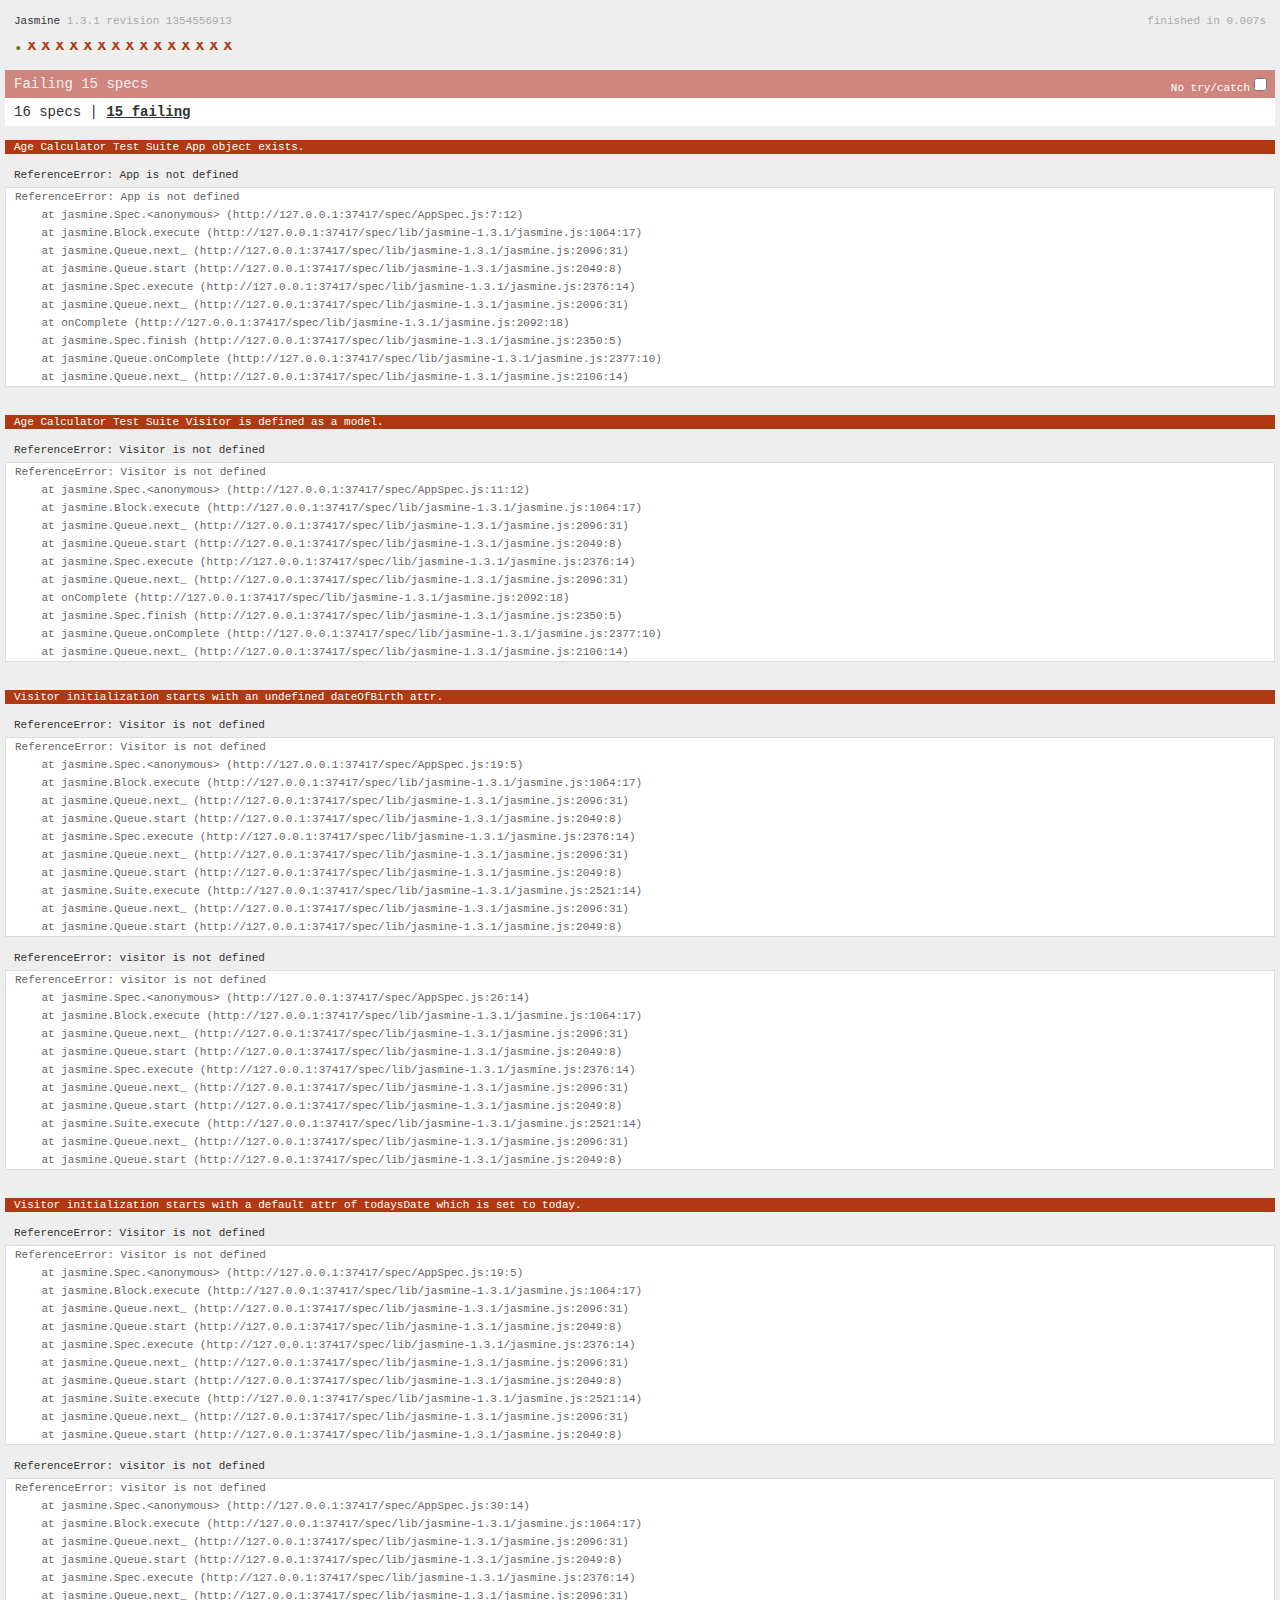
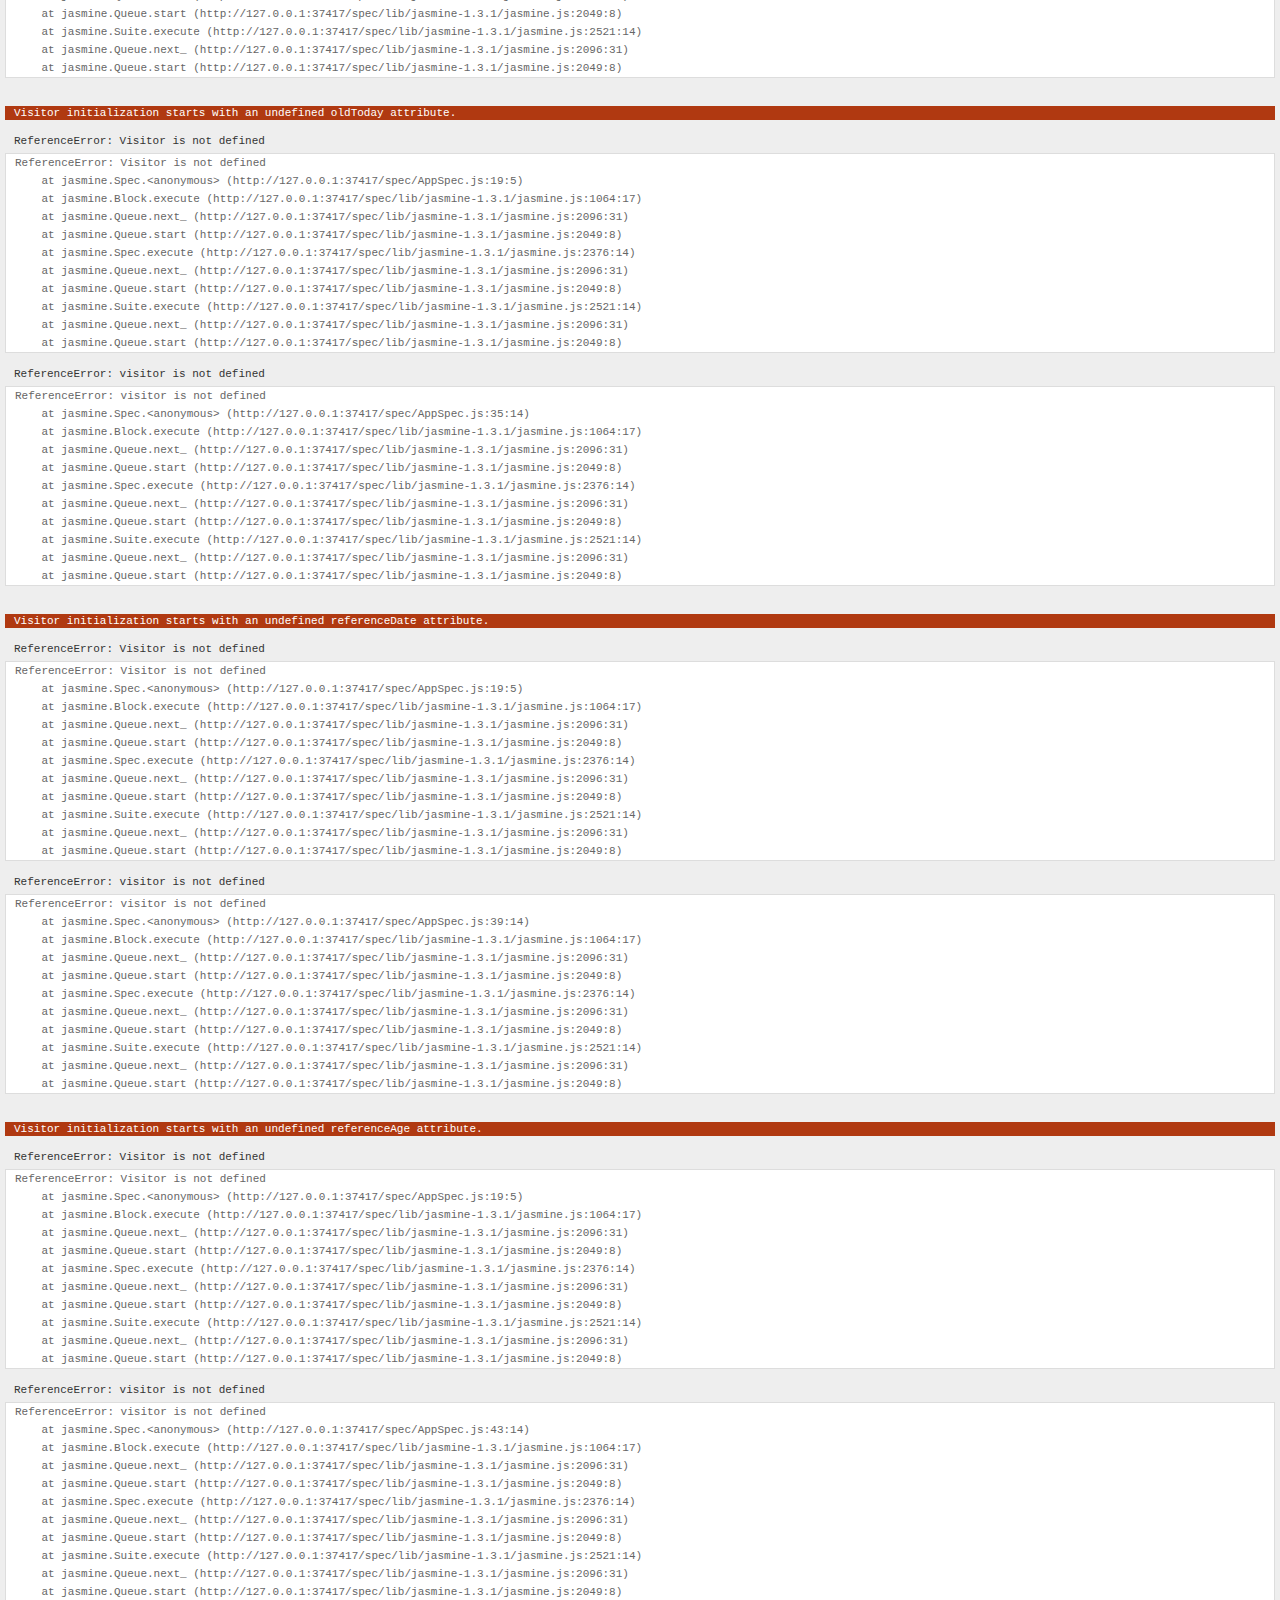
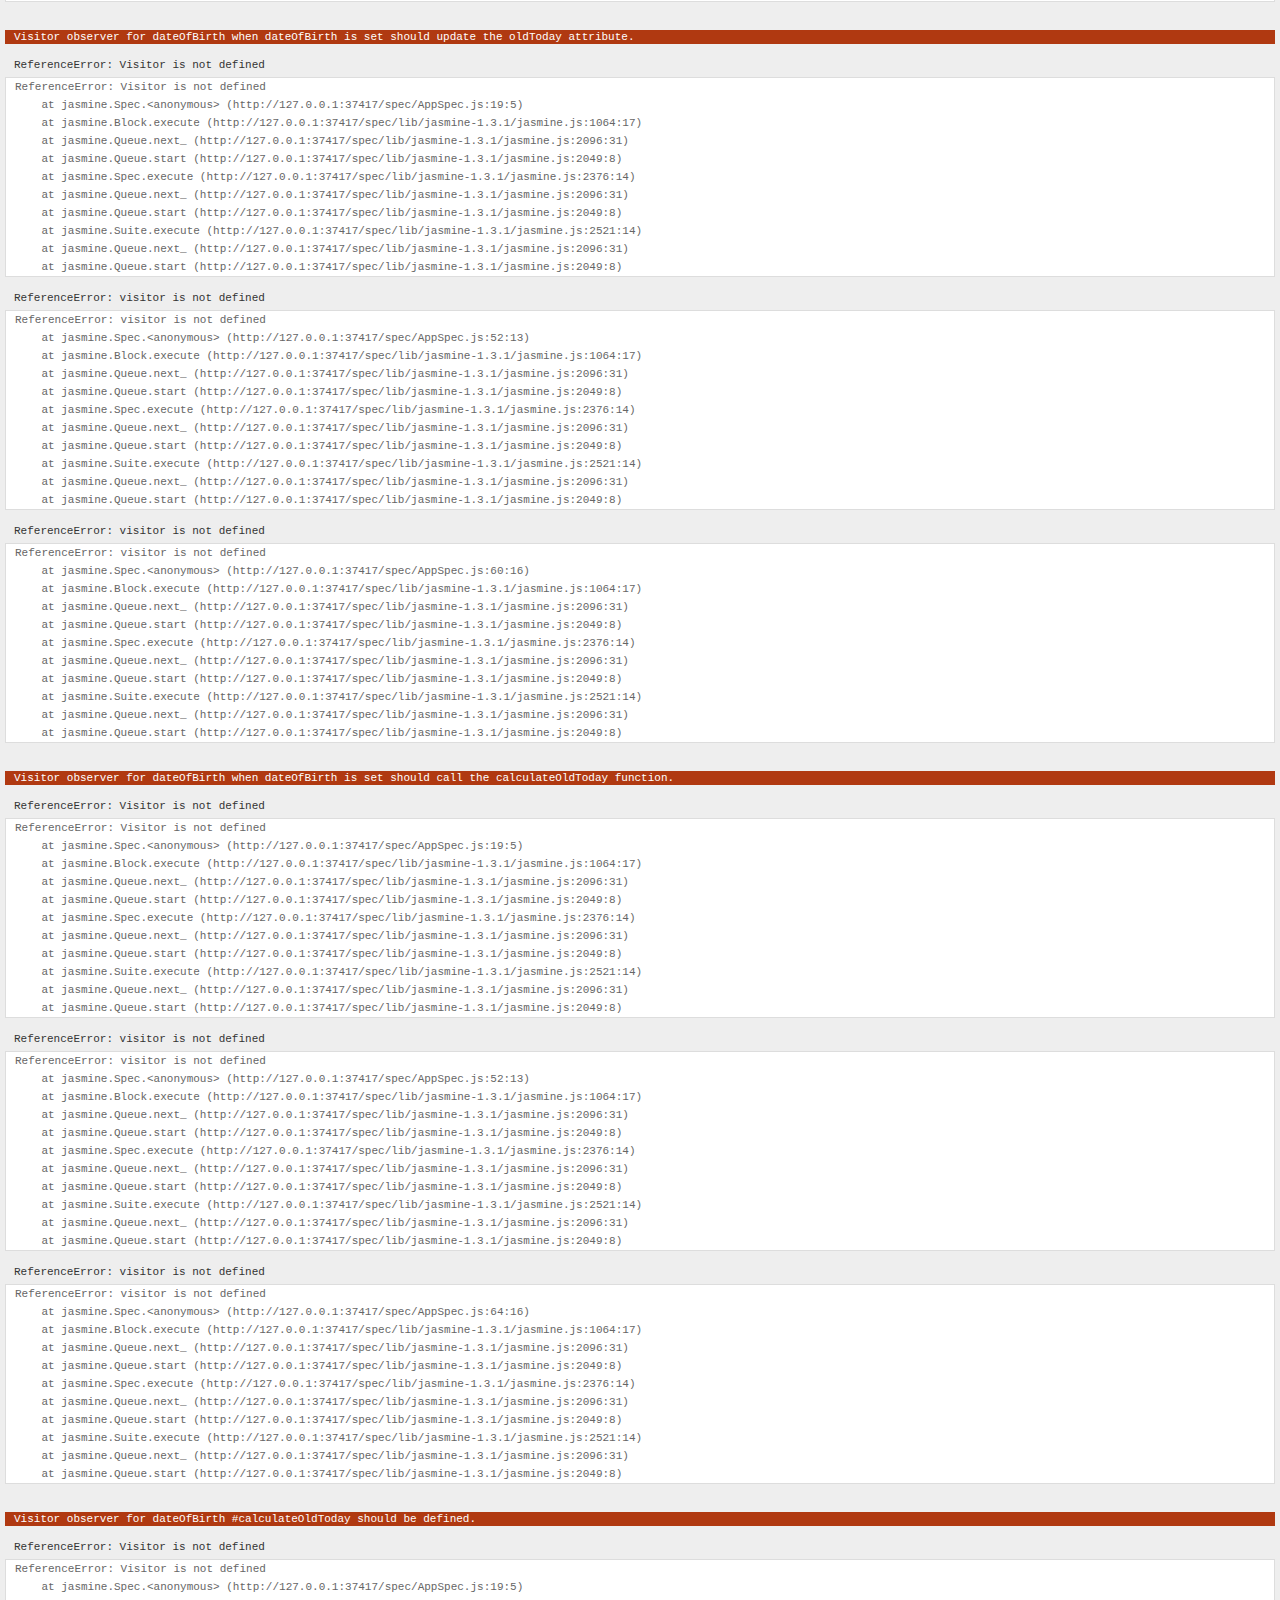
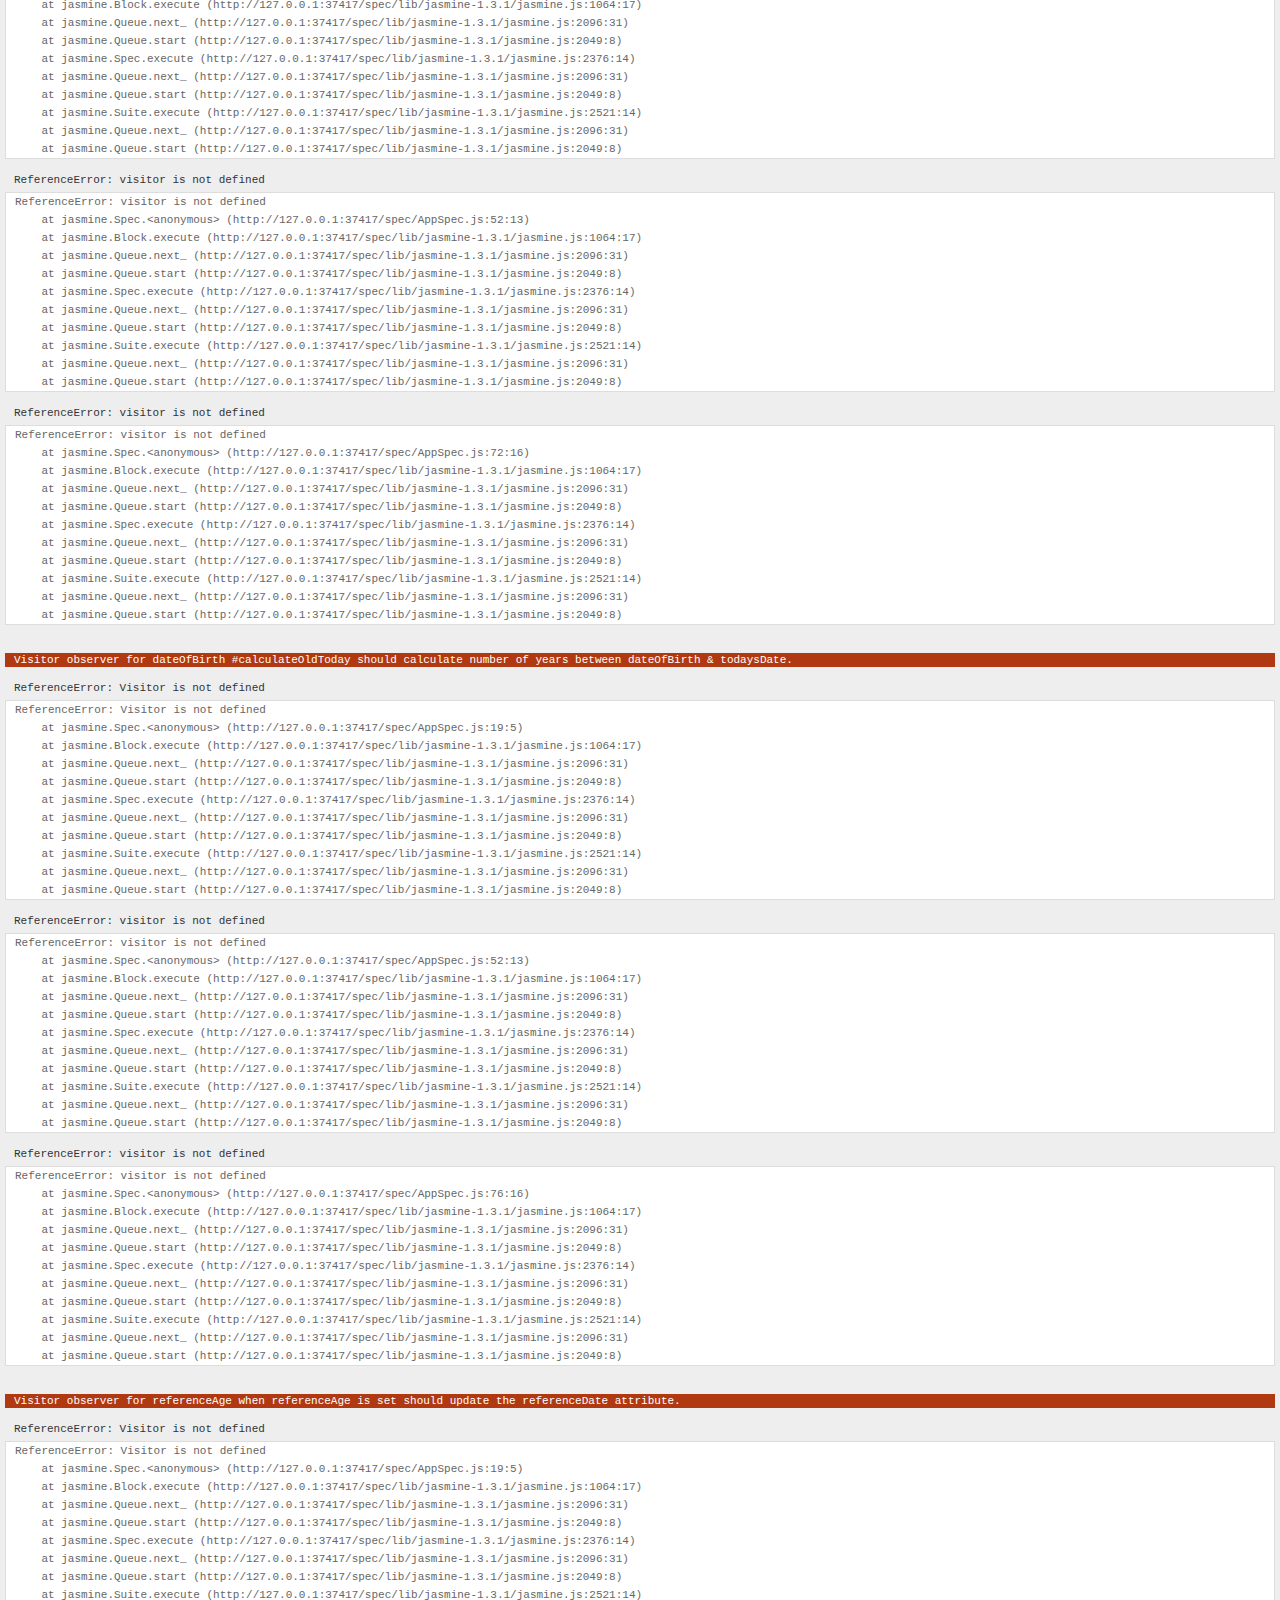
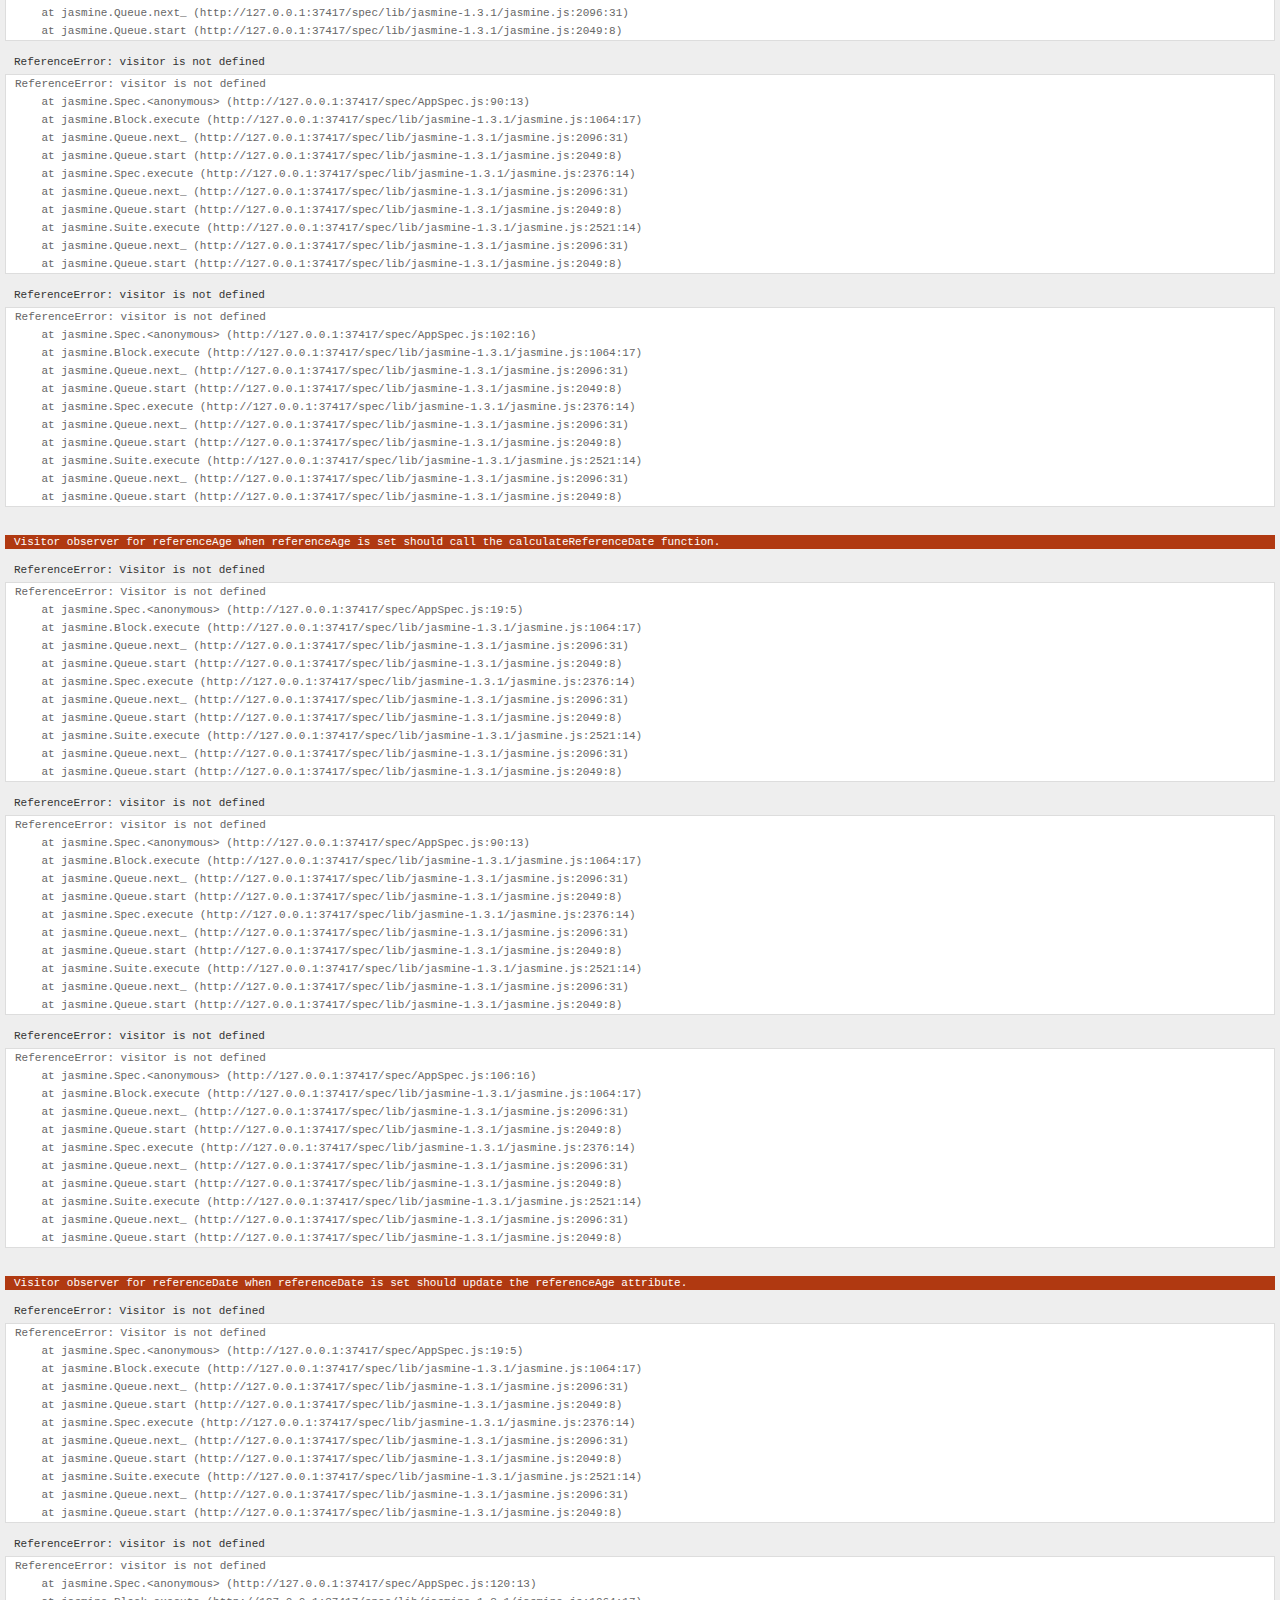
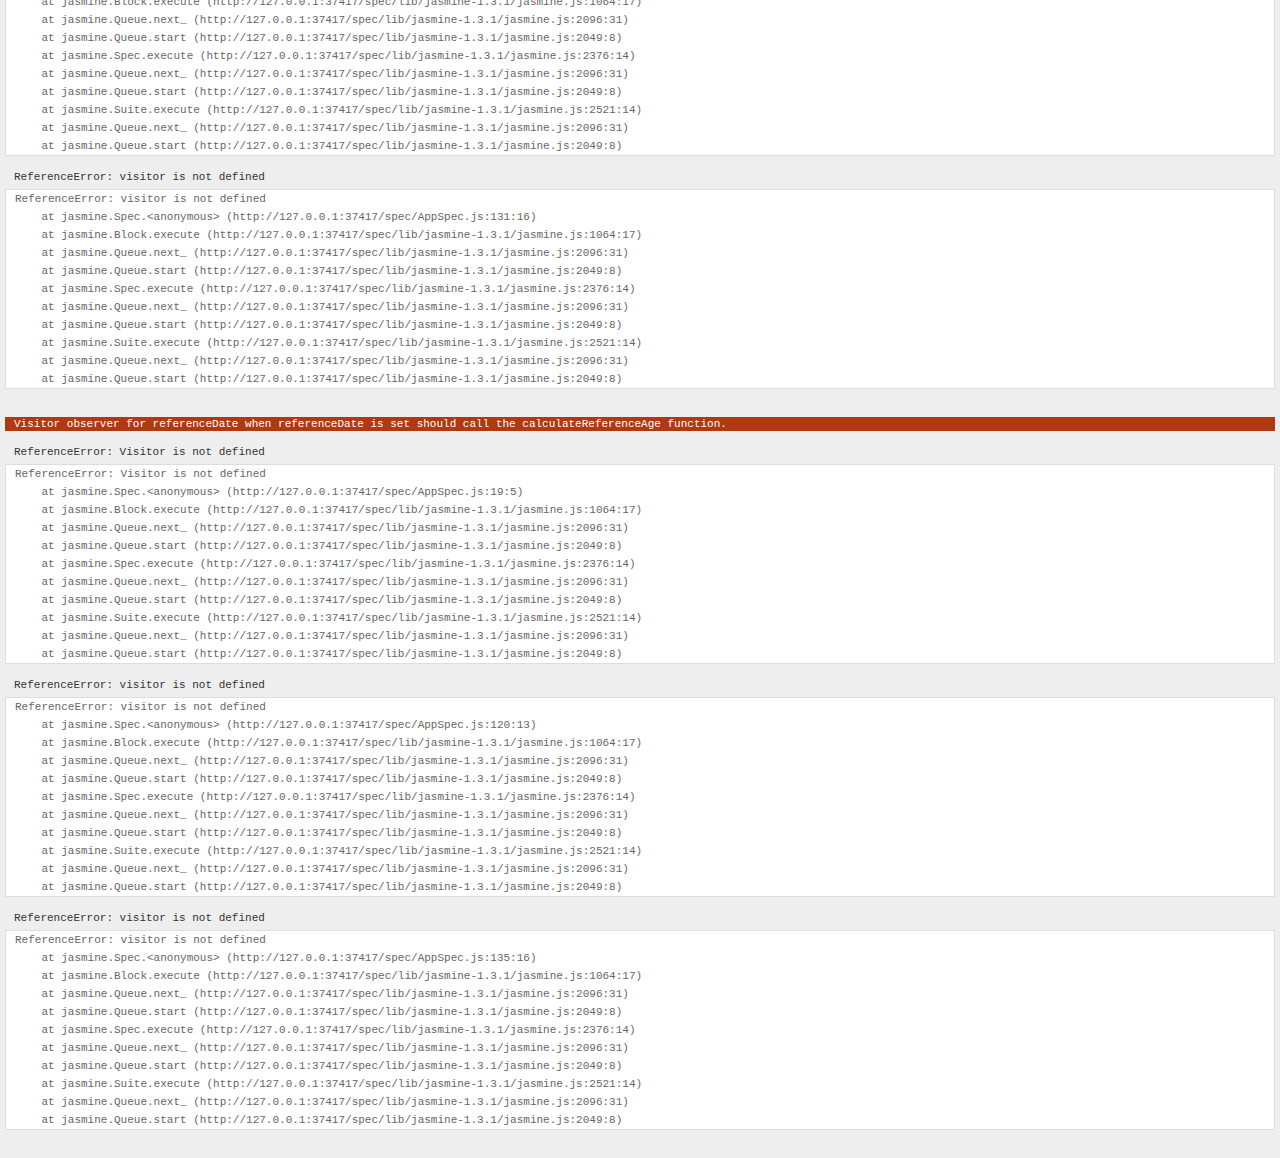
<file: spec/index.html>
<!DOCTYPE HTML PUBLIC "-//W3C//DTD HTML 4.01 Transitional//EN"
  "http://www.w3.org/TR/html4/loose.dtd">
<html>
<head>
  <title>Jasmine Spec Runner</title>

  <link rel="shortcut icon" type="image/png" href="lib/jasmine-1.3.1/jasmine_favicon.png">
  <link rel="stylesheet" type="text/css" href="lib/jasmine-1.3.1/jasmine.css">
  <script type="text/javascript" src="lib/jasmine-1.3.1/jasmine.js"></script>
  <script type="text/javascript" src="lib/jasmine-1.3.1/jasmine-html.js"></script>

  <!-- include source files here... -->
  <script type="text/javascript" src="../js/libs/jquery-1.9.1.js"></script>
  <script type="text/javascript" src="../js/libs/handlebars-1.0.0-rc.4.js"></script>
  <script type="text/javascript" src="../js/libs/ember-1.0.0-rc.5.js"></script>
  <script type="text/javascript" src="../js/libs/ember-data.js"></script>
  <script type="text/javascript" src="../js/libs/moment.js"></script>
  <script type="text/javascript" src="../js/app.js"></script>

  <!-- include spec files here... -->
  <script type="text/javascript" src="AppSpec.js"></script>

  <script type="text/javascript">
    (function() {
      var jasmineEnv = jasmine.getEnv();
      jasmineEnv.updateInterval = 1000;

      var htmlReporter = new jasmine.HtmlReporter();

      jasmineEnv.addReporter(htmlReporter);

      jasmineEnv.specFilter = function(spec) {
        return htmlReporter.specFilter(spec);
      };

      var currentWindowOnload = window.onload;

      window.onload = function() {
        if (currentWindowOnload) {
          currentWindowOnload();
        }
        execJasmine();
      };

      function execJasmine() {
        jasmineEnv.execute();
      }

    })();
  </script>

</head>

<body>
</body>
</html>
</file>
<file: spec/lib/jasmine-1.3.1/jasmine.css>
body { background-color: #eeeeee; padding: 0; margin: 5px; overflow-y: scroll; }

#HTMLReporter { font-size: 11px; font-family: Monaco, "Lucida Console", monospace; line-height: 14px; color: #333333; }
#HTMLReporter a { text-decoration: none; }
#HTMLReporter a:hover { text-decoration: underline; }
#HTMLReporter p, #HTMLReporter h1, #HTMLReporter h2, #HTMLReporter h3, #HTMLReporter h4, #HTMLReporter h5, #HTMLReporter h6 { margin: 0; line-height: 14px; }
#HTMLReporter .banner, #HTMLReporter .symbolSummary, #HTMLReporter .summary, #HTMLReporter .resultMessage, #HTMLReporter .specDetail .description, #HTMLReporter .alert .bar, #HTMLReporter .stackTrace { padding-left: 9px; padding-right: 9px; }
#HTMLReporter #jasmine_content { position: fixed; right: 100%; }
#HTMLReporter .version { color: #aaaaaa; }
#HTMLReporter .banner { margin-top: 14px; }
#HTMLReporter .duration { color: #aaaaaa; float: right; }
#HTMLReporter .symbolSummary { overflow: hidden; *zoom: 1; margin: 14px 0; }
#HTMLReporter .symbolSummary li { display: block; float: left; height: 7px; width: 14px; margin-bottom: 7px; font-size: 16px; }
#HTMLReporter .symbolSummary li.passed { font-size: 14px; }
#HTMLReporter .symbolSummary li.passed:before { color: #5e7d00; content: "\02022"; }
#HTMLReporter .symbolSummary li.failed { line-height: 9px; }
#HTMLReporter .symbolSummary li.failed:before { color: #b03911; content: "x"; font-weight: bold; margin-left: -1px; }
#HTMLReporter .symbolSummary li.skipped { font-size: 14px; }
#HTMLReporter .symbolSummary li.skipped:before { color: #bababa; content: "\02022"; }
#HTMLReporter .symbolSummary li.pending { line-height: 11px; }
#HTMLReporter .symbolSummary li.pending:before { color: #aaaaaa; content: "-"; }
#HTMLReporter .exceptions { color: #fff; float: right; margin-top: 5px; margin-right: 5px; }
#HTMLReporter .bar { line-height: 28px; font-size: 14px; display: block; color: #eee; }
#HTMLReporter .runningAlert { background-color: #666666; }
#HTMLReporter .skippedAlert { background-color: #aaaaaa; }
#HTMLReporter .skippedAlert:first-child { background-color: #333333; }
#HTMLReporter .skippedAlert:hover { text-decoration: none; color: white; text-decoration: underline; }
#HTMLReporter .passingAlert { background-color: #a6b779; }
#HTMLReporter .passingAlert:first-child { background-color: #5e7d00; }
#HTMLReporter .failingAlert { background-color: #cf867e; }
#HTMLReporter .failingAlert:first-child { background-color: #b03911; }
#HTMLReporter .results { margin-top: 14px; }
#HTMLReporter #details { display: none; }
#HTMLReporter .resultsMenu, #HTMLReporter .resultsMenu a { background-color: #fff; color: #333333; }
#HTMLReporter.showDetails .summaryMenuItem { font-weight: normal; text-decoration: inherit; }
#HTMLReporter.showDetails .summaryMenuItem:hover { text-decoration: underline; }
#HTMLReporter.showDetails .detailsMenuItem { font-weight: bold; text-decoration: underline; }
#HTMLReporter.showDetails .summary { display: none; }
#HTMLReporter.showDetails #details { display: block; }
#HTMLReporter .summaryMenuItem { font-weight: bold; text-decoration: underline; }
#HTMLReporter .summary { margin-top: 14px; }
#HTMLReporter .summary .suite .suite, #HTMLReporter .summary .specSummary { margin-left: 14px; }
#HTMLReporter .summary .specSummary.passed a { color: #5e7d00; }
#HTMLReporter .summary .specSummary.failed a { color: #b03911; }
#HTMLReporter .description + .suite { margin-top: 0; }
#HTMLReporter .suite { margin-top: 14px; }
#HTMLReporter .suite a { color: #333333; }
#HTMLReporter #details .specDetail { margin-bottom: 28px; }
#HTMLReporter #details .specDetail .description { display: block; color: white; background-color: #b03911; }
#HTMLReporter .resultMessage { padding-top: 14px; color: #333333; }
#HTMLReporter .resultMessage span.result { display: block; }
#HTMLReporter .stackTrace { margin: 5px 0 0 0; max-height: 224px; overflow: auto; line-height: 18px; color: #666666; border: 1px solid #ddd; background: white; white-space: pre; }

#TrivialReporter { padding: 8px 13px; position: absolute; top: 0; bottom: 0; left: 0; right: 0; overflow-y: scroll; background-color: white; font-family: "Helvetica Neue Light", "Lucida Grande", "Calibri", "Arial", sans-serif; /*.resultMessage {*/ /*white-space: pre;*/ /*}*/ }
#TrivialReporter a:visited, #TrivialReporter a { color: #303; }
#TrivialReporter a:hover, #TrivialReporter a:active { color: blue; }
#TrivialReporter .run_spec { float: right; padding-right: 5px; font-size: .8em; text-decoration: none; }
#TrivialReporter .banner { color: #303; background-color: #fef; padding: 5px; }
#TrivialReporter .logo { float: left; font-size: 1.1em; padding-left: 5px; }
#TrivialReporter .logo .version { font-size: .6em; padding-left: 1em; }
#TrivialReporter .runner.running { background-color: yellow; }
#TrivialReporter .options { text-align: right; font-size: .8em; }
#TrivialReporter .suite { border: 1px outset gray; margin: 5px 0; padding-left: 1em; }
#TrivialReporter .suite .suite { margin: 5px; }
#TrivialReporter .suite.passed { background-color: #dfd; }
#TrivialReporter .suite.failed { background-color: #fdd; }
#TrivialReporter .spec { margin: 5px; padding-left: 1em; clear: both; }
#TrivialReporter .spec.failed, #TrivialReporter .spec.passed, #TrivialReporter .spec.skipped { padding-bottom: 5px; border: 1px solid gray; }
#TrivialReporter .spec.failed { background-color: #fbb; border-color: red; }
#TrivialReporter .spec.passed { background-color: #bfb; border-color: green; }
#TrivialReporter .spec.skipped { background-color: #bbb; }
#TrivialReporter .messages { border-left: 1px dashed gray; padding-left: 1em; padding-right: 1em; }
#TrivialReporter .passed { background-color: #cfc; display: none; }
#TrivialReporter .failed { background-color: #fbb; }
#TrivialReporter .skipped { color: #777; background-color: #eee; display: none; }
#TrivialReporter .resultMessage span.result { display: block; line-height: 2em; color: black; }
#TrivialReporter .resultMessage .mismatch { color: black; }
#TrivialReporter .stackTrace { white-space: pre; font-size: .8em; margin-left: 10px; max-height: 5em; overflow: auto; border: 1px inset red; padding: 1em; background: #eef; }
#TrivialReporter .finished-at { padding-left: 1em; font-size: .6em; }
#TrivialReporter.show-passed .passed, #TrivialReporter.show-skipped .skipped { display: block; }
#TrivialReporter #jasmine_content { position: fixed; right: 100%; }
#TrivialReporter .runner { border: 1px solid gray; display: block; margin: 5px 0; padding: 2px 0 2px 10px; }
</file>
